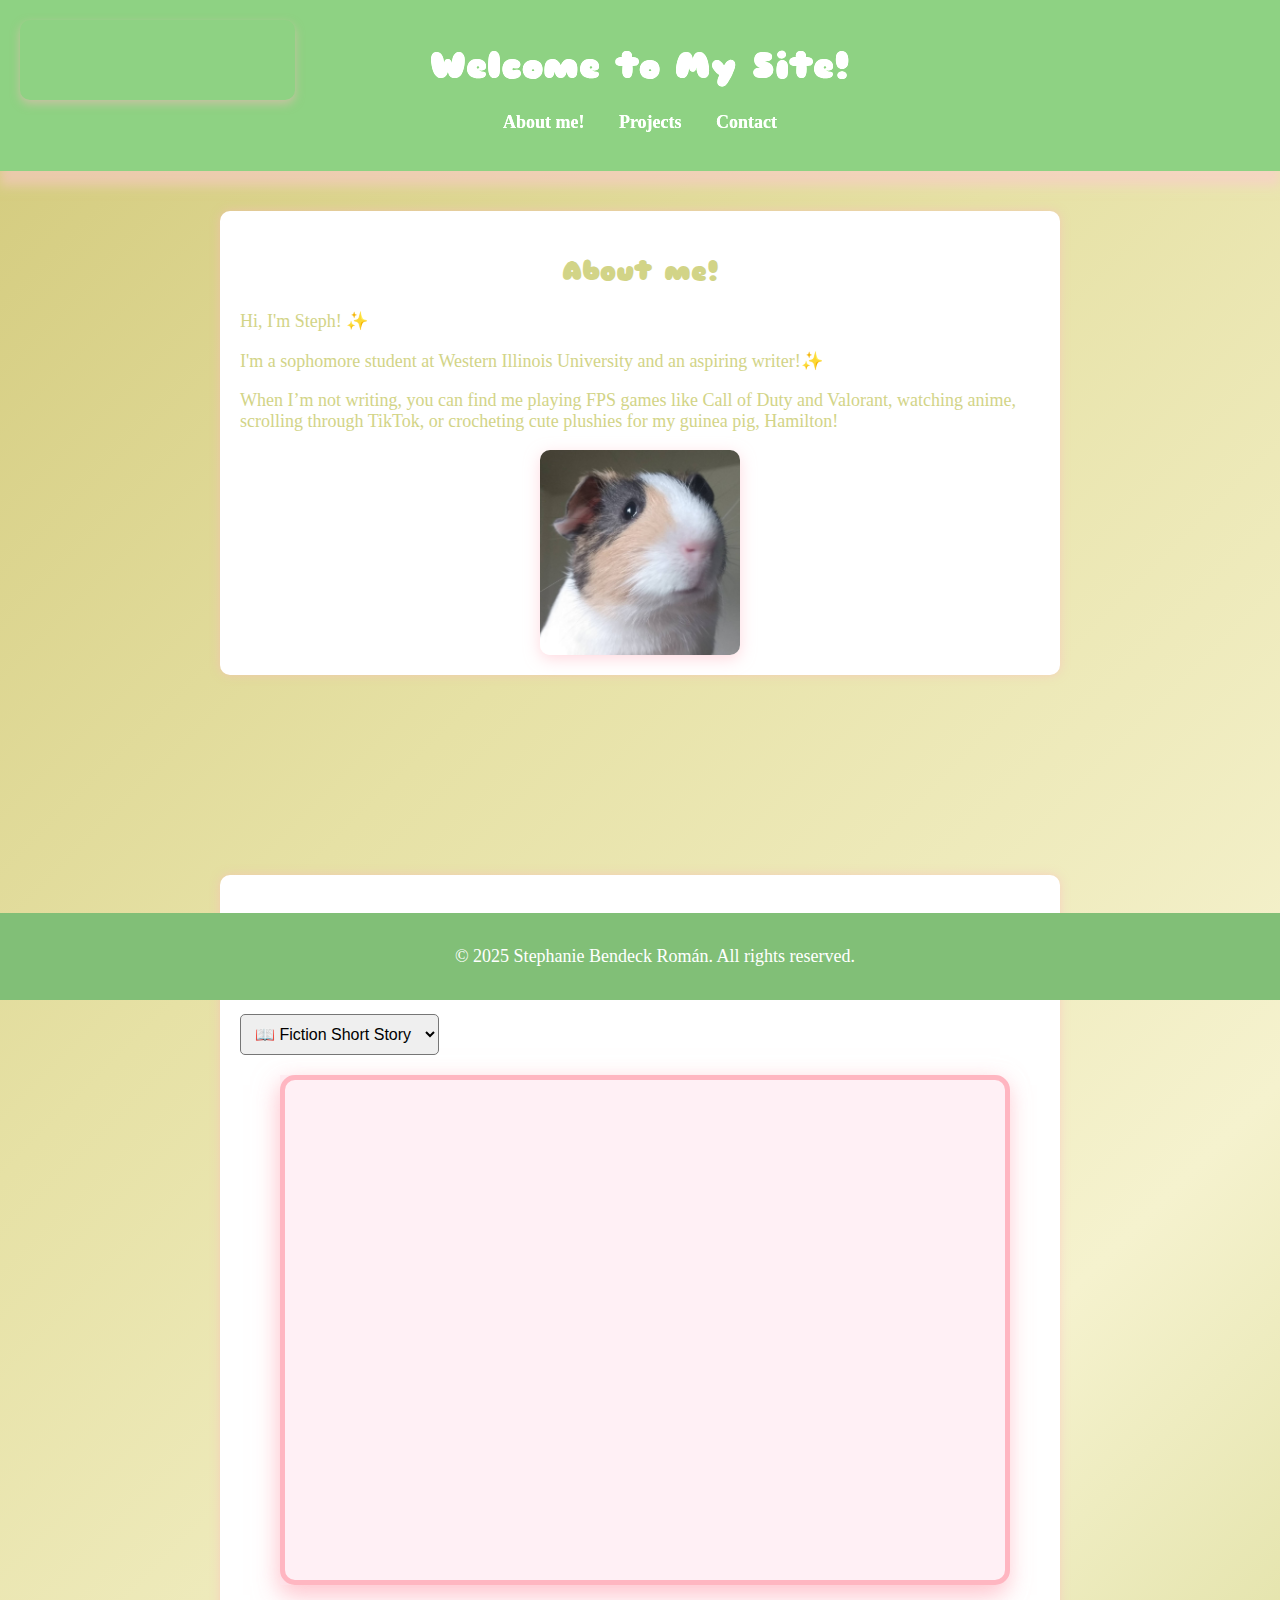
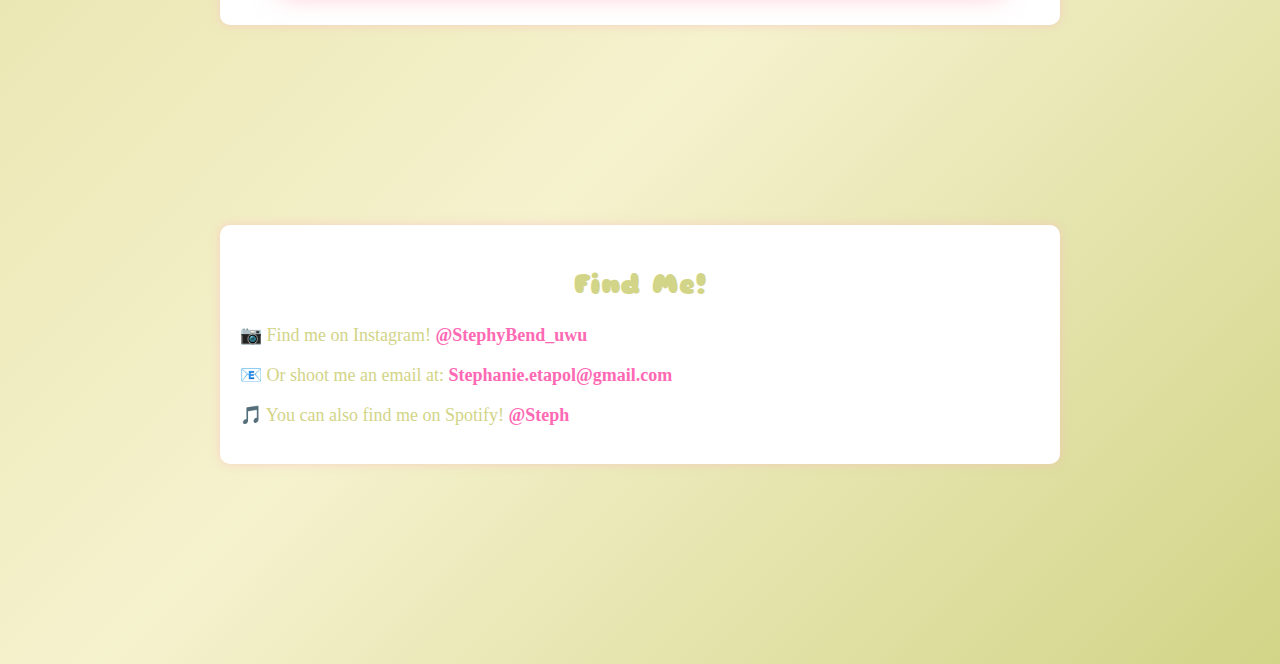
<file: index.html>
<!DOCTYPE html><html lang="en"><head>
    <meta charset="UTF-8">
    <meta name="viewport" content="width=device-width, initial-scale=1.0">
    <title>Website :D</title>
    <link href="styles.css" rel="stylesheet">
</head>
	<link rel="preconnect" href="https://fonts.googleapis.com">
<link rel="preconnect" href="https://fonts.gstatic.com" crossorigin>
<link href="https://fonts.googleapis.com/css2?family=Sniglet:wght@400;800&display=swap" rel="stylesheet">
<body>

    <header>
       <h1 id="floatingTitle">
    <span>W</span><span>e</span><span>l</span><span>c</span><span>o</span><span>m</span><span>e</span> 
    <span>t</span><span>o</span> 
    <span>M</span><span>y</span> 
    <span>S</span><span>i</span><span>t</span><span>e</span>! </h1>
        <nav>
    <ul>
        <li><a href="#home">About me!</a></li>
        <li><a href="#projects">Projects</a></li>
        <li><a href="#contact">Contact</a></li>
    </ul>
</nav>
    </header>
    
    <section id="home">
    <h2>About me! </h2>
		<p>Hi, I'm Steph! ✨  </p>
		<p>I'm a sophomore student at Western Illinois University and an aspiring writer!✨ </p>  
	<p> When I’m not writing, you can find me playing FPS games like Call of Duty and Valorant, watching anime, scrolling through TikTok, or crocheting cute plushies for my guinea pig, Hamilton!</p>
		<img src="IMG_20200702_172331728.jpg" alt="Hamilton" width="200">
</section>

<section id="projects">
    <h2>My Projects</h2>
    <p>Here are some cool pieces I've been working on for my classes!(And some crocheting projects too😉) </p>
	   <select id="pdfSelector">
           <option value="fiction.pdf" data-type="pdf">📖 Fiction Short Story</option>
    <option value="essay.pdf" data-type="pdf">📝 Essay</option>
    <option value="Poem.pdf" data-type="pdf">🌸 Poem 1</option>
    <option value="Poem2.pdf" data-type="pdf">🌸 Poem 2</option>
		   /* the next four are the crochet projjects :D */
		<option value="IMG_20250321_174704.jpg" data-type="image">🐰 Bunny Plushie</option> 
    <option value="IMG-20230206-WA0001.jpg" data-type="image">⛄ Snowman Plushie</option>
    <option value="IMG-20240530-WA0001.jpg" data-type="image">🐝 Bee Plushie</option>
    <option value="IMG-20241007-WA0012.jpg" data-type="image">🐣 Chicken Plushies</option>
    </select>
	
  	<div class="viewer-container">
    <iframe id="pdfViewer" src="fiction.pdf"></iframe>
    <img id="imageViewer" src="IMG_20250321_174704.jpg" style="display: none;">
	</div>
	
</section>

<section id="contact">
    <h2>Find Me!</h2>
    <p>📷 Find me on Instagram! 
        <a href="https://www.instagram.com/StephyBend_uwu" class="insta-link" target="_blank">@StephyBend_uwu</a>
	</p>
	 <p>📧 Or shoot me an email at: 
          <a href="mailto:stephanie.etapol@gmail.com?subject=Hello%20Steph!&body=I%20love%20your%20website!%20it's%20very%20cute!" class="insta-link">Stephanie.etapol@gmail.com</a>
</p>
	<p>🎵 You can also find me on Spotify! 
		<a href="https://open.spotify.com/user/i2zg3nkwxpywdwq0fdhjfd12z?si=yDUmdRfXTWibM_S4UrCEOw" class="insta-link">@Steph</a>
	</p>
	
</section>
	
	<div id="spotifyPlayer">
    <iframe 
        src="https://open.spotify.com/embed/track/508hRxbxwagYO0OmQRv2pX?utm_source=generator&theme=0" 
        width="275" 
        height="80" 
        frameborder="0" 
        allow="autoplay; clipboard-write; encrypted-media; fullscreen; picture-in-picture">
    </iframe>
</div>
	
    <footer>
        <p>© 2025 Stephanie Bendeck Román. All rights reserved.</p>
    </footer>
	
	<script>
    document.getElementById("pdfSelector").addEventListener("change", function() {
        document.getElementById("pdfViewer").src = this.value;
    });
</script>
	<script src="javascript!!.js"></script>
	<script>
    document.addEventListener("DOMContentLoaded", function() {
        document.addEventListener("scroll", function() {
            let footer = document.querySelector("footer");
            if (window.scrollY > 100) { /* If scrolled down a little
                footer.classList.add("show"); /* Shows the footer (I hope)
            } else {
                footer.classList.remove("show"); /* Hides the footer (hopefully)
            }
        });
    });
</script>

</body></html>
</file>
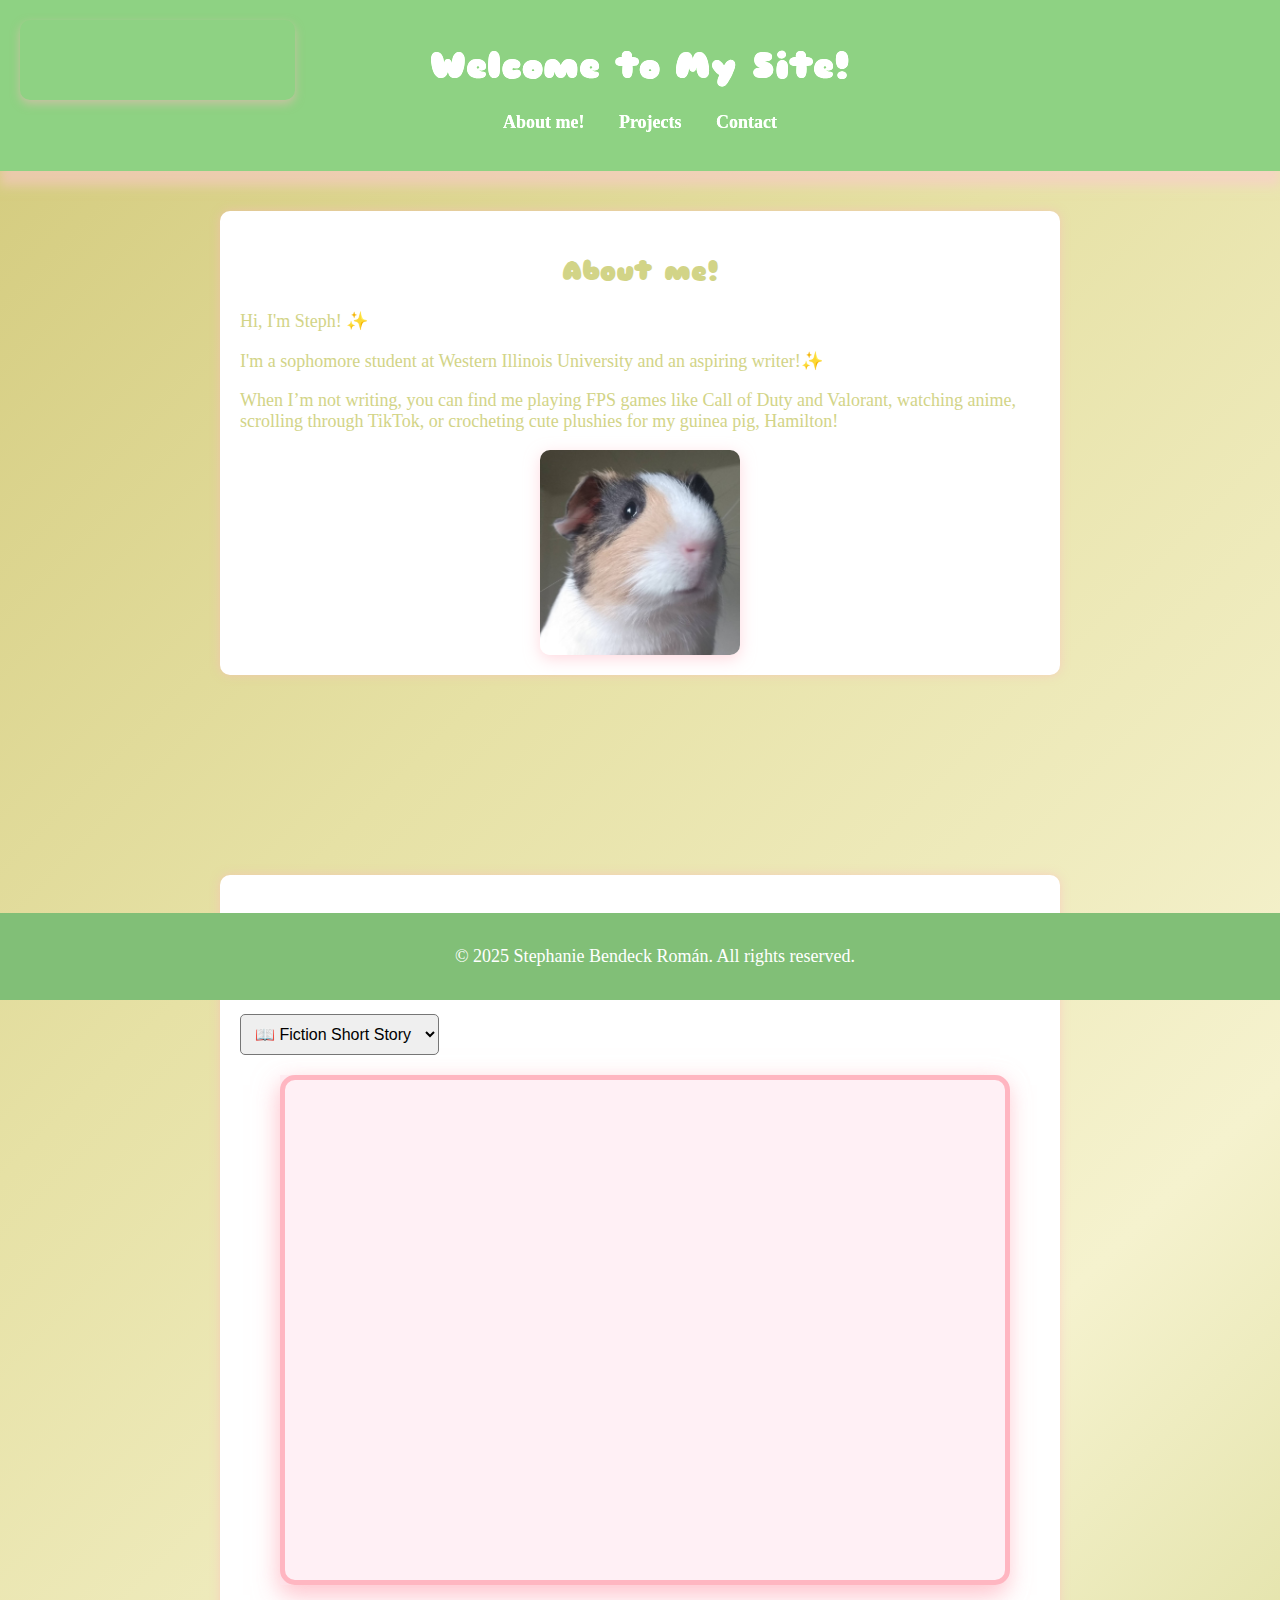
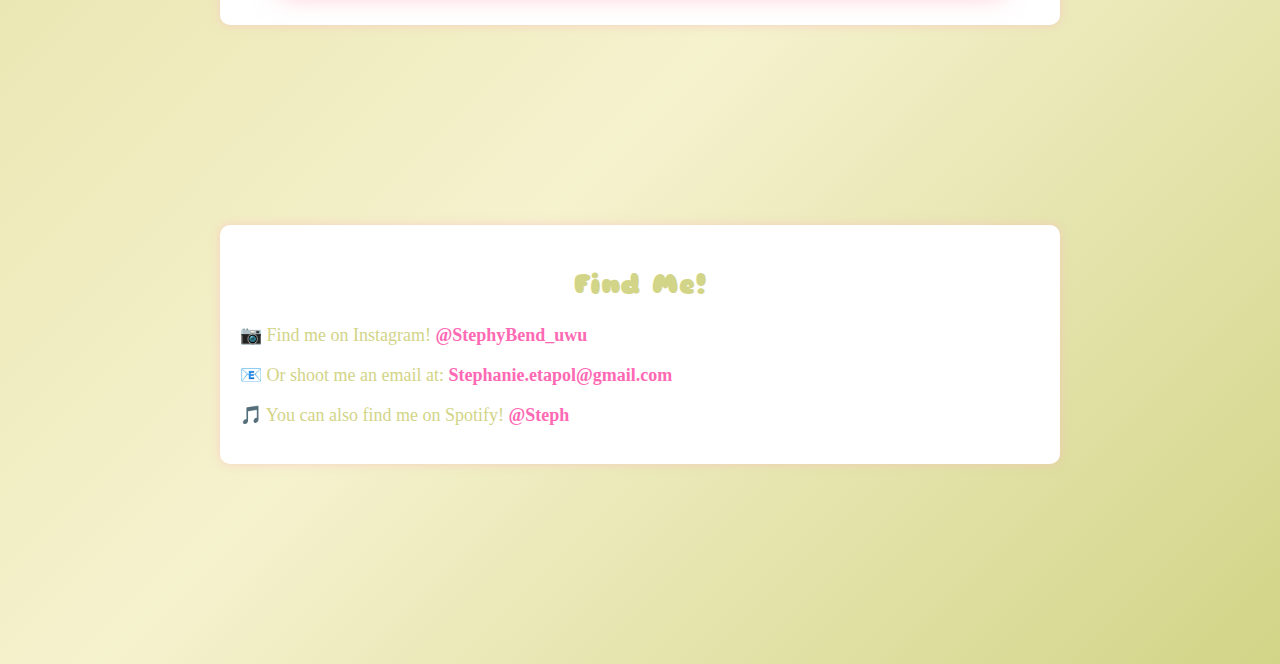
<file: MP1!.html>
<!DOCTYPE html><html lang="en"><head>
    <meta charset="UTF-8">
    <meta name="viewport" content="width=device-width, initial-scale=1.0">
    <title>Website :D</title>
    <link href="styles.css" rel="stylesheet">
</head>
	<link rel="preconnect" href="https://fonts.googleapis.com">
<link rel="preconnect" href="https://fonts.gstatic.com" crossorigin>
<link href="https://fonts.googleapis.com/css2?family=Sniglet:wght@400;800&display=swap" rel="stylesheet">
<body>

    <header>
       <h1 id="floatingTitle">
    <span>W</span><span>e</span><span>l</span><span>c</span><span>o</span><span>m</span><span>e</span> 
    <span>t</span><span>o</span> 
    <span>M</span><span>y</span> 
    <span>S</span><span>i</span><span>t</span><span>e</span>! </h1>
        <nav>
    <ul>
        <li><a href="#home">About me!</a></li>
        <li><a href="#projects">Projects</a></li>
        <li><a href="#contact">Contact</a></li>
    </ul>
</nav>
    </header>
    
    <section id="home">
    <h2>About me! </h2>
		<p>Hi, I'm Steph! ✨  </p>
		<p>I'm a sophomore student at Western Illinois University and an aspiring writer!✨ </p>  
	<p> When I’m not writing, you can find me playing FPS games like Call of Duty and Valorant, watching anime, scrolling through TikTok, or crocheting cute plushies for my guinea pig, Hamilton!</p>
		<img src="IMG_20200702_172331728.jpg" alt="Hamilton" width="200">
</section>

<section id="projects">
    <h2>My Projects</h2>
    <p>Here are some cool pieces I've been working on for my classes!(And some crocheting projects too😉) </p>
	   <select id="pdfSelector">
           <option value="fiction.pdf" data-type="pdf">📖 Fiction Short Story</option>
    <option value="essay.pdf" data-type="pdf">📝 Essay</option>
    <option value="poem.pdf" data-type="pdf">🌸 Poem 1</option>
    <option value="poem2.pdf" data-type="pdf">🌸 Poem 2</option>
		   /* the next four are the crochet projjects :D */
		<option value="IMG_20250321_174704.jpg" data-type="image">🐰 Bunny Plushie</option> 
    <option value="IMG-20230206-WA0001.jpg" data-type="image">⛄ Snowman Plushie</option>
    <option value="IMG-20240530-WA0001.jpg" data-type="image">🐝 Bee Plushie</option>
    <option value="IMG-20241007-WA0012.jpg" data-type="image">🐣 Chicken Plushies</option>
    </select>
	
  	<div class="viewer-container">
    <iframe id="pdfViewer" src="fiction.pdf"></iframe>
    <img id="imageViewer" src="IMG_20250321_174704.jpg" style="display: none;">
	</div>
	
</section>

<section id="contact">
    <h2>Find Me!</h2>
    <p>📷 Find me on Instagram! 
        <a href="https://www.instagram.com/StephyBend_uwu" class="insta-link" target="_blank">@StephyBend_uwu</a>
	</p>
	 <p>📧 Or shoot me an email at: 
          <a href="mailto:stephanie.etapol@gmail.com?subject=Hello%20Steph!&body=I%20love%20your%20website!%20it's%20very%20cute!" class="insta-link">Stephanie.etapol@gmail.com</a>
</p>
	<p>🎵 You can also find me on Spotify! 
		<a href="https://open.spotify.com/user/i2zg3nkwxpywdwq0fdhjfd12z?si=yDUmdRfXTWibM_S4UrCEOw" class="insta-link">@Steph</a>
	</p>
	
</section>
	
	<div id="spotifyPlayer">
    <iframe 
        src="https://open.spotify.com/embed/track/508hRxbxwagYO0OmQRv2pX?utm_source=generator&theme=0" 
        width="275" 
        height="80" 
        frameborder="0" 
        allow="autoplay; clipboard-write; encrypted-media; fullscreen; picture-in-picture">
    </iframe>
</div>
	
    <footer>
        <p>© 2025 Stephanie Bendeck Román. All rights reserved.</p>
    </footer>
	
	<script>
    document.getElementById("pdfSelector").addEventListener("change", function() {
        document.getElementById("pdfViewer").src = this.value;
    });
</script>
	<script src="javascript!!.js"></script>
	<script>
    document.addEventListener("DOMContentLoaded", function() {
        document.addEventListener("scroll", function() {
            let footer = document.querySelector("footer");
            if (window.scrollY > 100) { /* If scrolled down a little
                footer.classList.add("show"); /* Shows the footer (I hope)
            } else {
                footer.classList.remove("show"); /* Hides the footer (hopefully)
            }
        });
    });
</script>

</body></html>
</file>
<file: styles.css>
/* Site look :D */
body {
    font-family: Cambria, "Hoefler Text", "Liberation Serif", Times, "Times New Roman", "serif"sans-serif;
    margin: 0;
    padding: 0;
     background: linear-gradient(-45deg,#d2d487, #f5f2ce, #e6e1a5,#d2c97a ); /*soft yellows gradient hopefully)
    background-size: 400% 450%;
    animation: gradientBG 10s ease infinite;
    color: #d2d487; /*soft yellow*/
}

@keyframes gradientBG {
    0% { background-position: 0% 50%; }
    50% { background-position: 100% 50%; }
    100% { background-position: 0% 50%; }
}

/* Header */
header {
    background-color: #81bf77; /*soft green*/
    color: white;
    padding: 20px;
    text-align: center;
	box-shadow: 0px 15px 10px rgba(255, 182, 193, 0.5);
}

nav ul {
    list-style-type: none;
    padding: 0;
}

nav ul li {
    display: inline;
    margin: 0 15px;
}

nav ul li a {
    color: white;
    text-decoration: none;
    font-weight: bold;
}

nav ul li a {
    position: relative;
    color: white;
    text-decoration: none;
    font-weight: bold;
    padding-bottom: 5px; /* Adds space for the underline */
}

nav ul li a::after {
    content: "";
    position: absolute;
    left: 0;
    bottom: 0;
    width: 0%;
    height: 3px;
    background-color: #ff69b4; /* Cute pink underline */
    transition: width 0.3s ease-in-out;
}

nav ul li a:hover::after {
    width: 100%; /* Expands the underline on hover */
}

/* Sections */
section {
    max-width: 800px;
    margin: 40px auto;
    padding: 20px;
    background: white;
    border-radius: 10px;
    box-shadow: 0px 0px 10px rgba(255, 182, 193, 0.5);
	 margin-bottom: 200px;
	color:#d2d487
}

/* Footer */
footer {
    text-align: center;
    padding: 15px;
    background-color: #81bf77;/*soft green*/
    color: white;
    position: fixed;
    bottom: 0;
    width: 100%;
}

html {
    scroll-behavior: smooth;
}

.insta-link {
    color: #ff69b4; /* Pink */
    font-weight: bold;
    text-decoration: none;
}

.insta-link:hover {
    color: #ff1493; /* Dark pink when touched :D */
    text-decoration: underline;
}

img {
    display: block;
    margin: 0 auto;
    max-width: 100%;
	box-shadow: 0px 4px 15px rgba(255, 182, 193, 0.5);
    border-radius: 10px; /* rounded borders for pictures... I think */
}

body {
    font-size: 18px;
}

h2 {
    text-align: center;
}

select {
    padding: 10px;
    font-size: 16px;
    border-radius: 5px;
}

#spotifyPlayer {
    position: fixed;
    top: 20px;
	left: 20px;
	bottom: auto;
	right: auto;
    z-index: 1000; /* puts music player on top of everything */
}

#spotifyPlayer iframe {
    border-radius: 10px; /* this is just to make it look pretty :) */
    box-shadow: 0px 4px 10px rgba(255, 182, 193, 0.5); /* pretty too */
}

footer { /* makes the footer move! :D */
    position: fixed;
    bottom: -100px; 
    width: 100%;
    text-align: center;
    padding: 15px;
    transition: bottom 0.5s ease-in-out;
}

footer.show {
    bottom: 0; 
}

body {
    cursor: url('cursor!.png'), auto;
}
body:active {
    cursor: url('click!.gif'), auto;
}
a:hover, button:hover {
    cursor: url('hovering.png'), auto;
}

header:hover {
    filter: brightness(1.1); /* Makes it glow slightly */
    transition: 0.3s ease-in-out;
}

#floatingTitle span {
    display: inline-block;
    animation: floaty 3s infinite ease-in-out;
}

@keyframes floaty {
    0% { transform: translateY(0px); }
    25% { transform: translateY(-5px); } /* Moves up */
    50% { transform: translateY(0px); }  /* Back to normal */
    75% { transform: translateY(5px); }  /* Moves down */
    100% { transform: translateY(0px); }
}

#floatingTitle span:nth-child(1) { animation-delay: 0s; }
#floatingTitle span:nth-child(2) { animation-delay: 0.1s; }
#floatingTitle span:nth-child(3) { animation-delay: 0.2s; }
#floatingTitle span:nth-child(4) { animation-delay: 0.3s; }
#floatingTitle span:nth-child(5) { animation-delay: 0.4s; }
#floatingTitle span:nth-child(6) { animation-delay: 0.5s; }
#floatingTitle span:nth-child(7) { animation-delay: 0.6s; }
#floatingTitle span:nth-child(8) { animation-delay: 0.7s; }
#floatingTitle span:nth-child(9) { animation-delay: 0.8s; }
#floatingTitle span:nth-child(10) { animation-delay: 0.9s; }
#floatingTitle span:nth-child(11) { animation-delay: 1s; }
#floatingTitle span:nth-child(12) { animation-delay: 1.1s; }
#floatingTitle span:nth-child(13) { animation-delay: 1.2s; }
#floatingTitle span:nth-child(14) { animation-delay: 1.3s; }
#floatingTitle span:nth-child(15) { animation-delay: 1.4s; }
#floatingTitle span:nth-child(16) { animation-delay: 1.5s; }
h1, h2 {
    font-family: "Sniglet", sans-serif;
}

.viewer-container {
    text-align: center;
    padding: 0px;
    background: #fff0f5; /* Soft pink background */
    border-radius: 0px;
    width: 90%;
    margin: auto;
    box-shadow: 0px 10px 25px rgba(255, 182, 193, 0.5);
}

/* PDF Viewer */
iframe#pdfViewer {
    display: block;
    width: 100%;
    height: 500px;
    margin: 20px auto;
    border: 5px solid #ffb6c1;
    border-radius: 15px;
    box-shadow: 0px 8px 20px rgba(255, 182, 193, 0.5);
    background: #fff0f5;
    padding: 0px;
}

/* Image Viewer */
img#imageViewer {
    max-width: 100%;
    height: auto;
	border: 5px solid #ffb6c1;
    border-radius: 5px;
    box-shadow: 0px 8px 20px rgba(255, 182, 193, 0.5);
    margin: auto;
}
</file>
